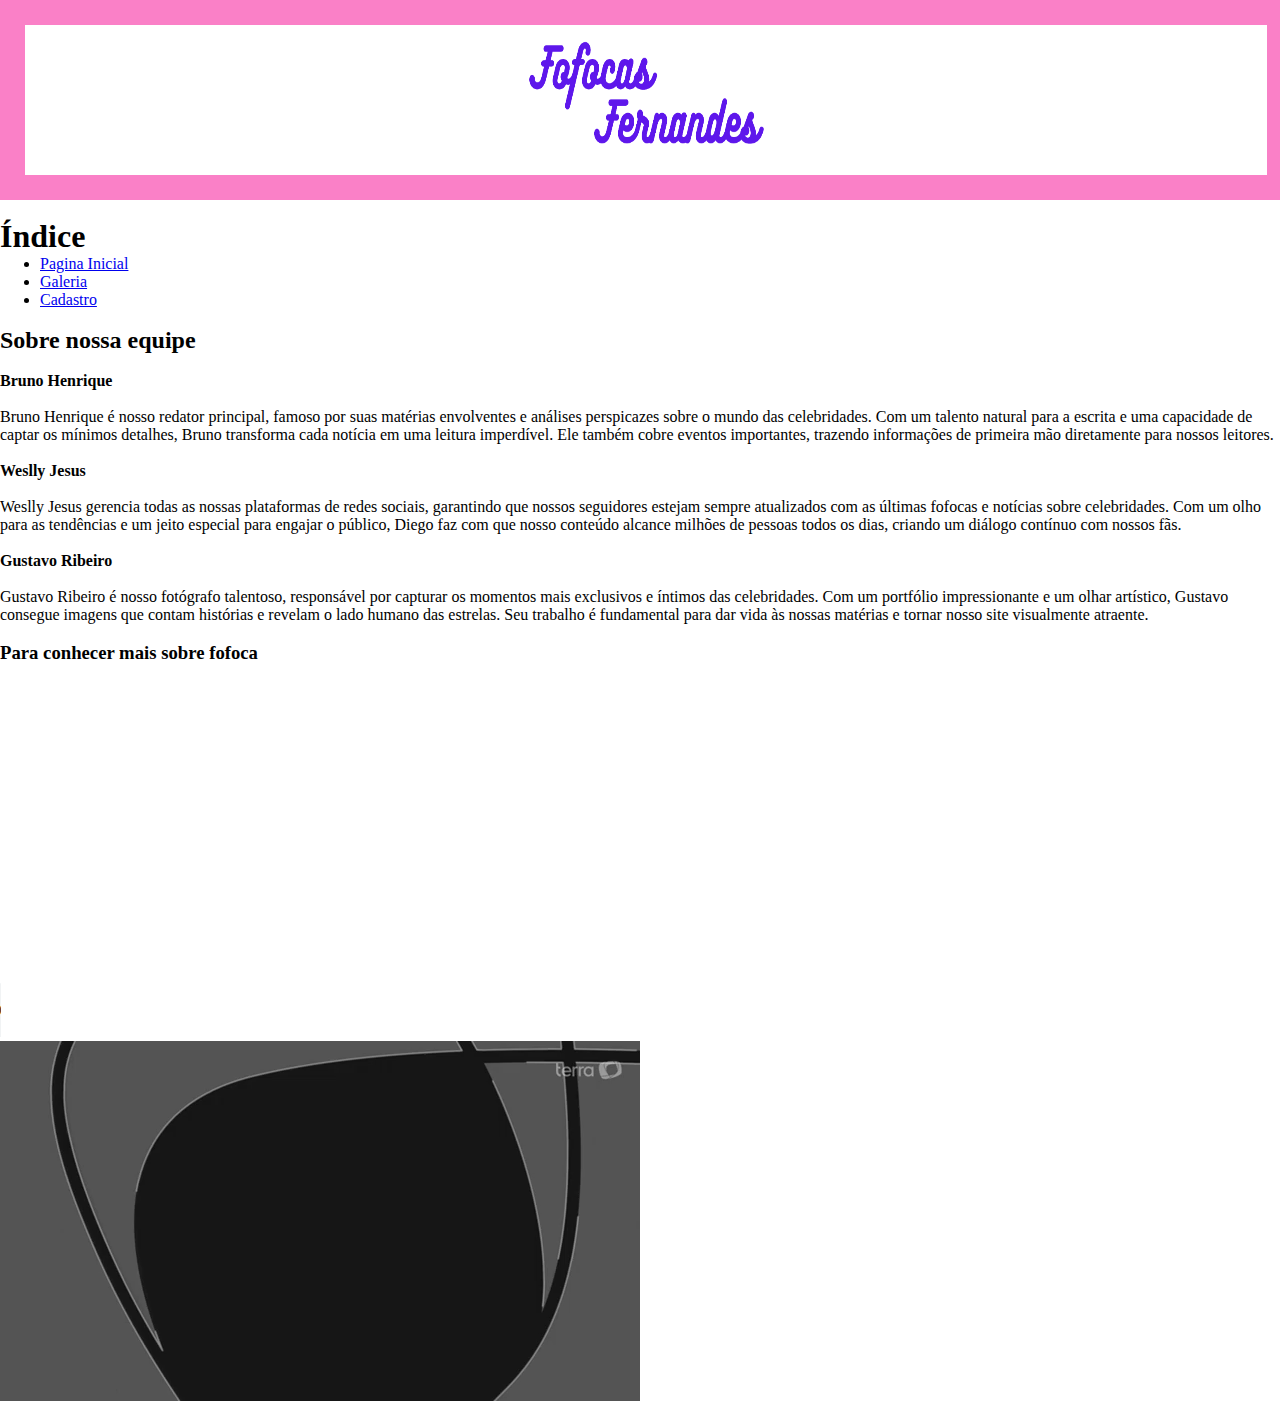
<file: FofocasSenai/index.html>
<!DOCTYPE html>
<html lang="pt-br">
<head>
    <meta charset="UTF-8">
    <meta name="viewport" content="width=device-width, initial-scale=1.0">
    <title>Fofocas Fernandes</title>
    <link rel="stylesheet" href="estilo.css">
    <link rel="shortcut icon" href="imagens/favicon.ico" type="image/x-icon" />
</head>
<body>
    <div id="cabecalho">
        <div id="cabecalho1">

        </div>

        <div id="cabecalho2">
            <img src="imagens/logo.png" alt="Logo" id="imagemlogo">
        </div>

        <div id="cabecalho3">

        </div>

    </div> <!--Fim div cabecalho-->
    
    <br/>

    <h1>Índice</h1>

    <ul>
        <li><a href="index.html">Pagina Inicial</a></li>
        <li><a href="galeria.html">Galeria</a></li>
        <li><a href="cadastro.html">Cadastro</a></li>
    </ul>

    <br/>

    <h2>Sobre nossa equipe</h2>

        <br/>

        <strong>Bruno Henrique</strong>

        <br/><br/>

        <p>Bruno Henrique é nosso redator principal, famoso por suas matérias envolventes e análises perspicazes sobre o mundo das celebridades. Com um talento natural para a escrita e uma capacidade de captar os mínimos detalhes, Bruno transforma cada notícia em uma leitura imperdível. Ele também cobre eventos importantes, trazendo informações de primeira mão diretamente para nossos leitores.</p>

        <br/>

        <strong>Weslly Jesus</strong>

        <br/><br/>

        <p>Weslly Jesus gerencia todas as nossas plataformas de redes sociais, garantindo que nossos seguidores estejam sempre atualizados com as últimas fofocas e notícias sobre celebridades. Com um olho para as tendências e um jeito especial para engajar o público, Diego faz com que nosso conteúdo alcance milhões de pessoas todos os dias, criando um diálogo contínuo com nossos fãs.</p>

        <br/>

        <strong>Gustavo Ribeiro</strong>

        <br/><br/>

        <p>Gustavo Ribeiro é nosso fotógrafo talentoso, responsável por capturar os momentos mais exclusivos e íntimos das celebridades. Com um portfólio impressionante e um olhar artístico, Gustavo consegue imagens que contam histórias e revelam o lado humano das estrelas. Seu trabalho é fundamental para dar vida às nossas matérias e tornar nosso site visualmente atraente.</p>
    
        <br/>

    <h3>Para conhecer mais sobre fofoca</h3>

    <iframe width="560" height="315" src="https://www.youtube.com/embed/3Fmg9iXYaYw?si=LqGa8yJ-UOOCuhGJ" title="YouTube video player" frameborder="0" allow="accelerometer; autoplay; clipboard-write; encrypted-media; gyroscope; picture-in-picture; web-share" referrerpolicy="strict-origin-when-cross-origin" allowfullscreen></iframe>

    <br/>

    <audio controls>
        <source src="imagens/Chico Moedas fala pela primeira vez após fim de namoro com Luísa Sonza.mp3"/>
        <source src="imagens/Chico Moedas fala pela primeira vez após fim de namoro com Luísa Sonza.wma"/>
        <source src="imagens/Chico Moedas fala pela primeira vez após fim de namoro com Luísa Sonza.ogg"/>
    </audio>

    <br/>

    <video>
        <source src="imagens/videoplayback.mp4"/>
        <source src="imagens/videoplayback.m4v"/>
        <source src="imagens/videoplayback.webm"/>
        <source src="imagens/videoplayback.ogv"/>
    </video>

</body>
</html>
</file>
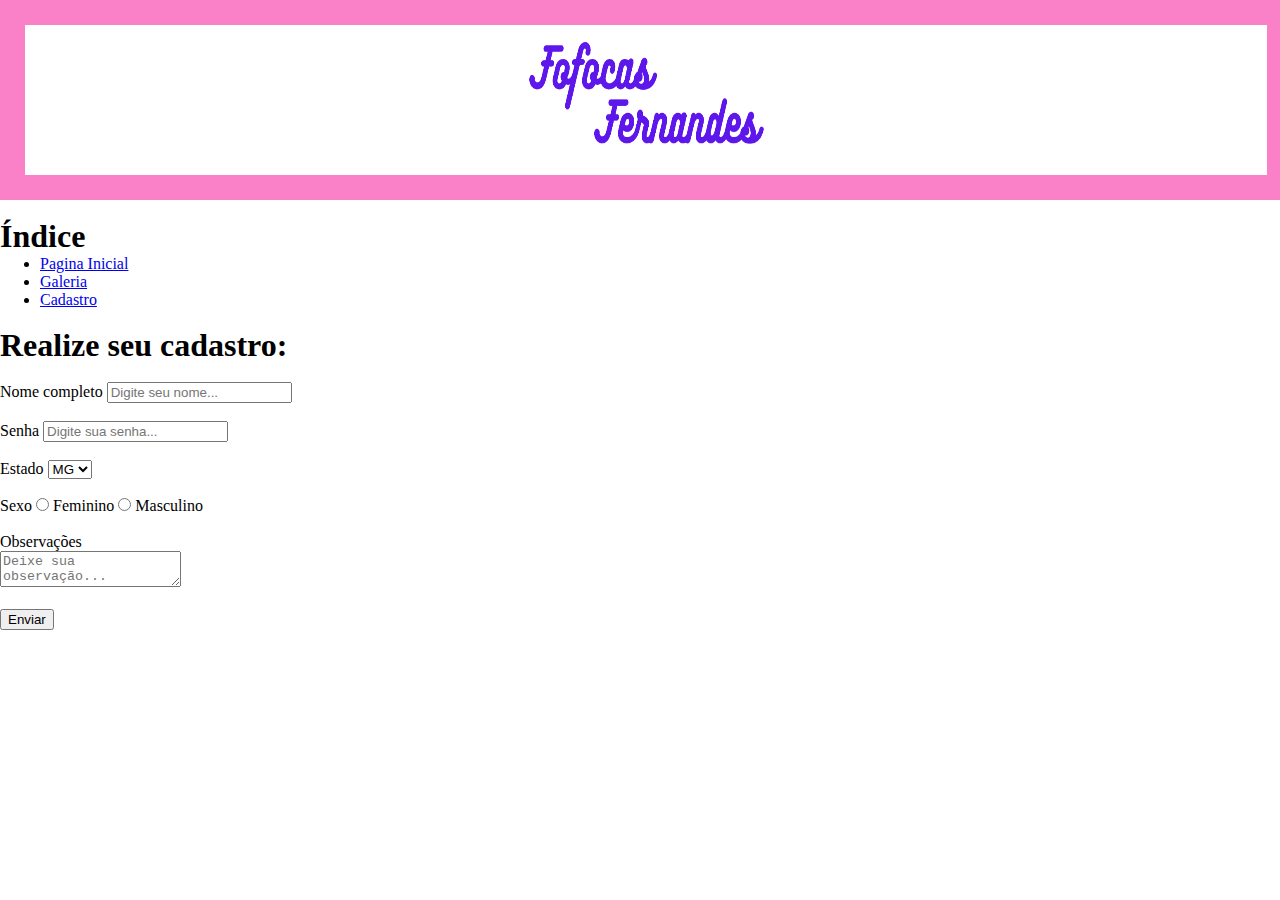
<file: FofocasSenai/cadastro.html>
<!DOCTYPE html>
<html lang="pt-br">
<head>
    <meta charset="UTF-8">
    <meta name="viewport" content="width=device-width, initial-scale=1.0">
    <title>Fofocas Fernandes</title>
    <link rel="stylesheet" href="estilo.css">
</head>
<body>
    <div id="cabecalho">
        <div id="cabecalho1">

        </div>

        <div id="cabecalho2">
            <img src="imagens/logo.png" alt="Logo" id="imagemlogo">
        </div>

        <div id="cabecalho3">

        </div>

    </div> <!--Fim div cabecalho-->
    
    <br/>

    <h1>Índice</h1>

    <ul>
        <li><a href="index.html">Pagina Inicial</a></li>
        <li><a href="galeria.html">Galeria</a></li>
        <li><a href="cadastro.html">Cadastro</a></li>
    </ul>

    <br/>

    <h1>Realize seu cadastro:</h1>

    <br/>
    
    <form>
        <label for="ncompleto">Nome completo</label>
        <input type="text" id="ncompleto" placeholder="Digite seu nome...">
        <br><br>
        <label for="senha">Senha</label>
        <input type="password" id="senha" placeholder="Digite sua senha...">
        <br><br>
        <label for="estado">Estado</label>
        <select id="estado">
            <option value="MG">MG</option>
            <option value="SP">SP</option>
            <option value="RJ">RJ</option>
            <option value="ES">ES</option>
        </select>
        <br><br>
        Sexo
        <input type="radio" name="Sexo" value="Feminino"> Feminino
        <input type="radio" name="Sexo" value="Masculino"> Masculino
        <br><br>
        <label for="obs">Observações</label>
        <br>
        <textarea name="" id="" placeholder="Deixe sua observação..."></textarea>
        <br><br>
        <input type="submit" value="Enviar">
    </form>

</body>
</html>
</file>
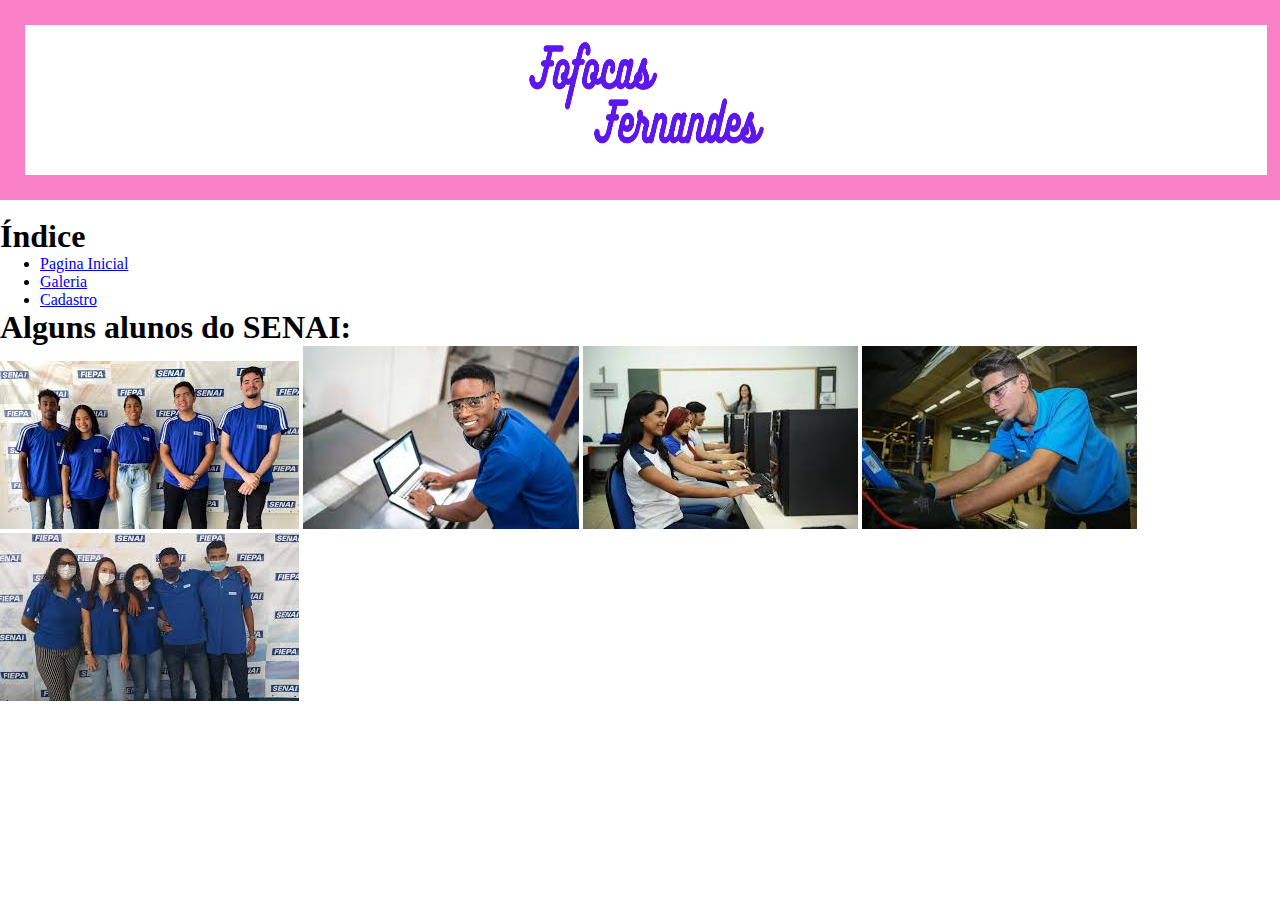
<file: FofocasSenai/galeria.html>
<!DOCTYPE html>
<html lang="pt-br">
<head>
    <meta charset="UTF-8">
    <meta name="viewport" content="width=device-width, initial-scale=1.0">
    <title>Fofocas Fernandes</title>
    <link rel="stylesheet" href="estilo.css">
</head>
<body>
    <div id="cabecalho">
        <div id="cabecalho1">

        </div>

        <div id="cabecalho2">
            <img src="imagens/logo.png" alt="Logo" id="imagemlogo">
        </div>

        <div id="cabecalho3">

        </div>

    </div> <!--Fim div cabecalho-->
    
    <br/>

    <h1>Índice</h1>

    <ul>
        <li><a href="index.html">Pagina Inicial</a></li>
        <li><a href="galeria.html">Galeria</a></li>
        <li><a href="cadastro.html">Cadastro</a></li>
    </ul>

    <h1>Alguns alunos do SENAI:</h1>
    <img src="imagens/alunos 1.jfif" alt="aluno1">
    <img src="imagens/alunos 2.jfif" alt="aluno2">
    <img src="imagens/alunos 3.jfif" alt="aluno3">
    <img src="imagens/alunos 4.jfif" alt="aluno4">
    <img src="imagens/alunos 5.jfif" alt="aluno5">

</body>
</html>
</file>
<file: FofocasSenai/estilo.css>
*{
    margin: 0;
}

body{
    /*idth: 100%;
    display: flex;
    align-items: center;
    justify-content: center;*/
    /* flex-direction: row;
    position: relative;*/
}

#cabecalho{
    /*width: 1200px;*/
    width: 97%;
    height: 150px;
    background-color: white;
    border: 25px solid rgb(250, 128, 199);
    display: flex;
    align-items: center;
    justify-content: center;
    /*text-align: center;*/
}

#cabecalho1{
    /*border: 1px solid red;*/
    width: 33.1%;
    height: 100%;
    float: left;
    /*display: flex;
    flex-direction: row;*/
}

#cabecalho2{
    /*border: 1px solid blue;*/
    float: left;
    width: 33.1%;
    height: 100%;
    text-align: center;
}

#cabecalho3{
    /*border: 1px solid green;*/
    float: left;
    width: 33.1%;
    height: 100%;
}

#imagemlogo{
   width: 240px;
   height: 135px;
   /*position: relative;
   left: 50px;
   top: 7px;
   float: left;*/
}
</file>
